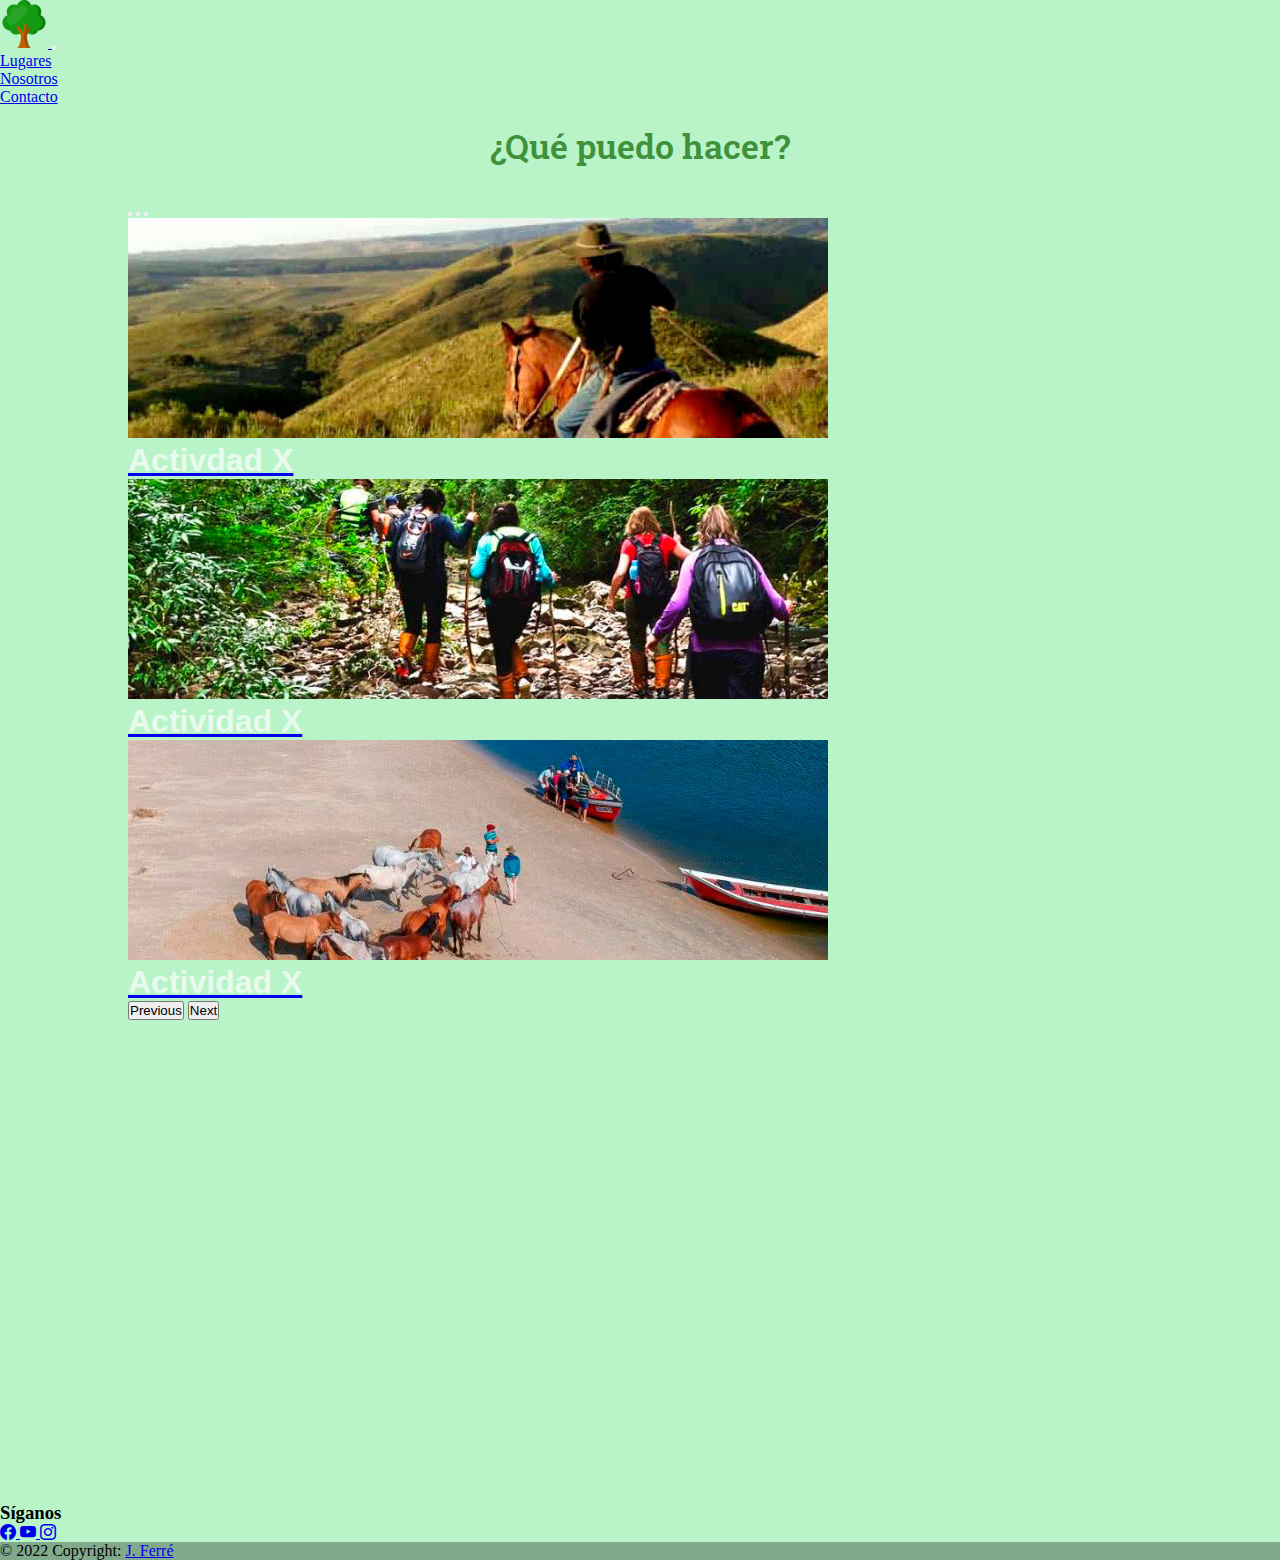
<file: src/pages/actividades.html>
<!DOCTYPE html>
<html lang="en">

<head>
    <meta charset="UTF-8">
    <meta http-equiv="X-UA-Compatible" content="IE=edge">
    <meta name="viewport" content="width=device-width, initial-scale=1.0">

    <!-- Bootstrap -->
    <link href="https://cdn.jsdelivr.net/npm/bootstrap@5.1.3/dist/css/bootstrap.min.css" rel="stylesheet"
        integrity="sha384-1BmE4kWBq78iYhFldvKuhfTAU6auU8tT94WrHftjDbrCEXSU1oBoqyl2QvZ6jIW3" crossorigin="anonymous">

    <!-- BS icons -->
    <link rel="stylesheet" href="https://cdn.jsdelivr.net/npm/bootstrap-icons@1.7.2/font/bootstrap-icons.css">

    <!-- CSS -->
    <link rel="stylesheet" href="../../style.css">

    <!-- Google Fonts -->
    <!-- Titulos -->
    <link rel="preconnect" href="https://fonts.googleapis.com">
    <link rel="preconnect" href="https://fonts.gstatic.com" crossorigin>
    <link href="https://fonts.googleapis.com/css2?family=Roboto+Slab&display=swap" rel="stylesheet">
    <!-- Por algún motivo no puedo llamarlas desde el css con el @import, por el momento lo 
    voy a dejar por este medio, que sé que no es el más óptimo-->

    <title>Actividades</title>
</head>

<body>
    <header>
        <nav class="navbar navbar-expand-lg navbar-light bg-propio">
            <div class="container">
                <a class="navbar-brand" href="../../index.html">
                    <img src="../assets/img/logo.png" alt="Logo" class="logo">
                </a>
                <button class="navbar-toggler" type="button" data-bs-toggle="collapse" data-bs-target="#navbarNav"
                    aria-controls="navbarNav" aria-expanded="false" aria-label="Toggle navigation">
                    <span class="navbar-toggler-icon"></span>
                </button>
                <div class="collapse navbar-collapse" id="navbarNav">
                    <ul class="navbar-nav ms-auto">
                        <li class="nav-item">
                            <a class="nav-link" aria-current="page" href="./lugares.html"">Lugares</a>
                    </li>
                    <li class=" nav-item">
                                <a class="nav-link" href="../../index.html#nosotros">Nosotros</a>
                        </li>
                        <li class="nav-item">
                            <a class="nav-link" href="../../index.html#contacto">Contacto</a>
                        </li>
                    </ul>
                </div>
            </div>
        </nav>
    </header>


    <section>
        <h1 class="subtitulos">¿Qué puedo hacer?</h1>
        <!-- Carrusel BS -->
        <div id="carrusel-bs">
            <div id="carouselExampleIndicators" class="carousel slide" data-bs-ride="carousel">
                <div class="carousel-indicators">
                    <button type="button" data-bs-target="#carouselExampleIndicators" data-bs-slide-to="0"
                        class="active" aria-current="true" aria-label="Slide 1">
                    </button>
                    <button type="button" data-bs-target="#carouselExampleIndicators" data-bs-slide-to="1"
                        aria-label="Slide 2">
                    </button>
                    <button type="button" data-bs-target="#carouselExampleIndicators" data-bs-slide-to="2"
                        aria-label="Slide 3">
                    </button>
                </div>
                <div class="carousel-inner">
                    <div class="carousel-item active">
                        <img src="../assets/img/actividades/actividad1.jpg" class="d-block w-100" alt="actividad1">
                        <div class="carousel-caption d-none d-md-block">
                            <a href="./actividadX.html">
                                <h5>Activdad X</h5>
                            </a>
                        </div>
                    </div>
                    <div class="carousel-item">
                        <a href="./actividadX.html">
                            <img src="../assets/img/actividades/actividad2.jpg" class="d-block w-100" alt="actividad2">
                            <div class="carousel-caption d-none d-md-block">
                                <a href="./actividadX.html">
                                    <h5>Actividad X</h5>
                                </a>
                            </div>
                        </a>
                    </div>
                    <div class="carousel-item">
                        <img src="../assets/img/actividades/actividad3.jpg" class="d-block w-100" alt="actividad3">
                        <div class="carousel-caption d-none d-md-block">
                            <a href="./actividadX.html">
                                <h5>Actividad X</h5>
                            </a>
                        </div>
                    </div>
                </div>
                <button class="carousel-control-prev" type="button" data-bs-target="#carouselExampleIndicators"
                    data-bs-slide="prev">
                    <span class="carousel-control-prev-icon" aria-hidden="true"></span>
                    <span class="visually-hidden">Previous</span>
                </button>
                <button class="carousel-control-next" type="button" data-bs-target="#carouselExampleIndicators"
                    data-bs-slide="next">
                    <span class="carousel-control-next-icon" aria-hidden="true"></span>
                    <span class="visually-hidden">Next</span>
                </button>
            </div>
        </div>
        <!-- Fin carrusel bs -->
    </section>

    <section container>
        <div class="row">
            <div class="col">
                <div class="video-inyectado">
                    <iframe width="80%" height="450px" src="https://youtube.com/" frameborder="0">
                        <!-- URL del video colgado en YT, en el canal del usuario-->
                    </iframe>
                </div>
            </div>
        </div>

    </section>

    <footer class="bg-propio text-center text-black">
        <!-- Grid container -->
        <div class="container p-4 pb-0">
            <!-- Section: Social media -->
            <section class="mb-4">
                <h3>Síganos</h3>
                <!-- Facebook -->
                <a class="btn btn-outline-dark btn-floating m-1" href="https://facebook.com/idUsuario" target=_blank
                    role="button">
                    <i class="bi bi-facebook"></i>
                </a>

                <!-- Youtube -->
                <a class="btn btn-outline-dark btn-floating m-1" href="https://youtube.com/idUsuario" target=_blank
                    role="button">
                    <i class="bi bi-youtube"></i>
                </a>

                <!-- Instagram -->
                <a class="btn btn-outline-dark btn-floating m-1" href="https://instagram.com/idUsuario" target=_blank
                    role="button">
                    <i class="bi bi-instagram"></i>
                </a>

            </section>
            <!-- Section: Social media -->
        </div>
        <!-- Grid container -->
        <!-- Copyright -->
        <div class="text-center p-3" style="background-color: rgba(0, 0, 0, 0.3);">
            © 2022 Copyright:
            <a class="text-black" href="https://github.com/johnatan-ferre">J. Ferré</a>
        </div>
        <!-- Copyright -->
    </footer>

    <script src="https://cdn.jsdelivr.net/npm/bootstrap@5.1.3/dist/js/bootstrap.bundle.min.js"
        integrity="sha384-ka7Sk0Gln4gmtz2MlQnikT1wXgYsOg+OMhuP+IlRH9sENBO0LRn5q+8nbTov4+1p" crossorigin="anonymous">
    </script>
</body>

</html>
</file>
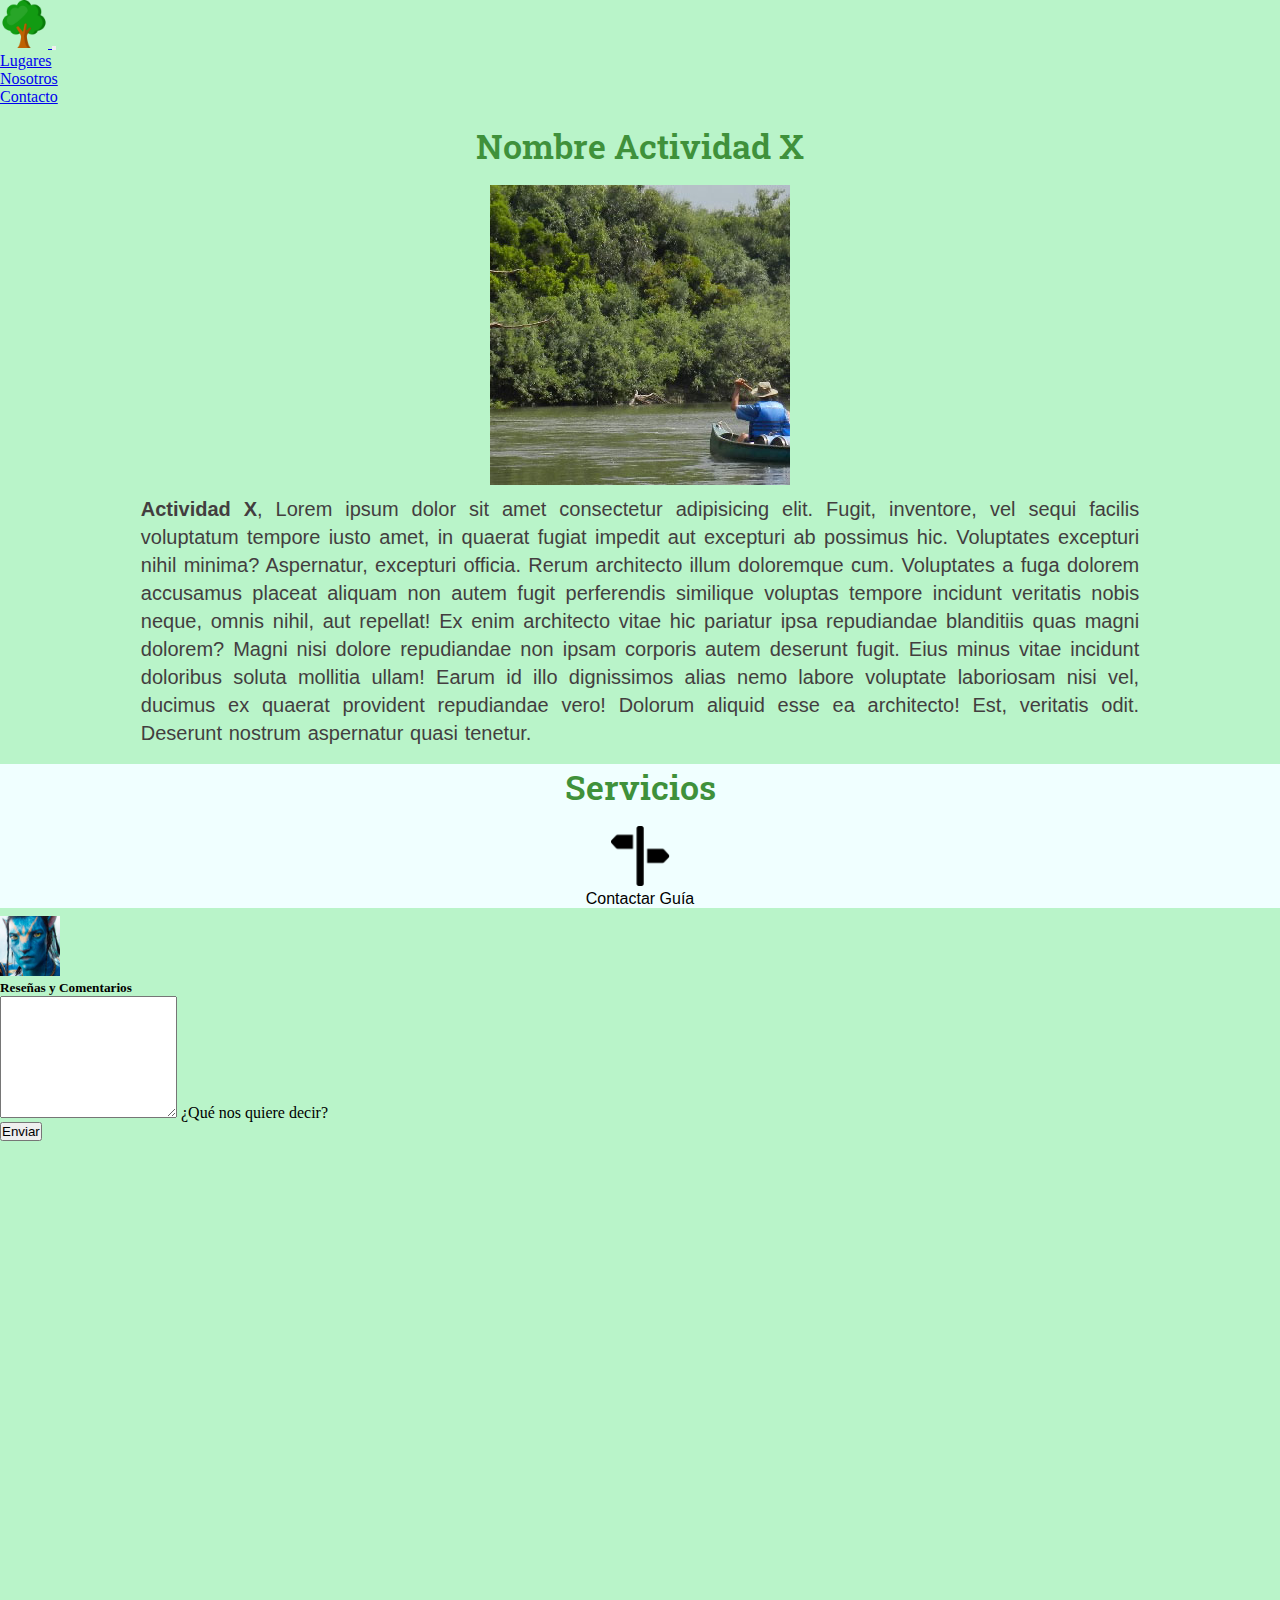
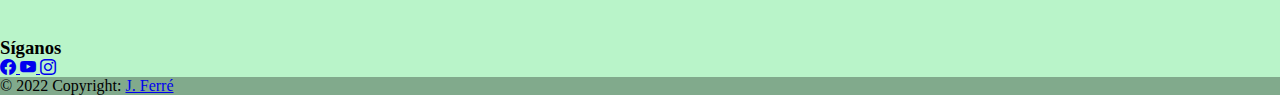
<file: src/pages/actividadX.html>
<!DOCTYPE html>
<html lang="en">
<head>
    <meta charset="UTF-8">
    <meta http-equiv="X-UA-Compatible" content="IE=edge">
    <meta name="viewport" content="width=device-width, initial-scale=1.0">

    <!-- Bootstrap -->
<link href="https://cdn.jsdelivr.net/npm/bootstrap@5.1.3/dist/css/bootstrap.min.css" rel="stylesheet" integrity="sha384-1BmE4kWBq78iYhFldvKuhfTAU6auU8tT94WrHftjDbrCEXSU1oBoqyl2QvZ6jIW3" crossorigin="anonymous">

<!-- BS icons -->
<link rel="stylesheet" href="https://cdn.jsdelivr.net/npm/bootstrap-icons@1.7.2/font/bootstrap-icons.css">




<!-- CSS -->
<link rel="stylesheet" href="../../style.css">

<!-- Google Fonts --> 
    <!-- Titulos -->
    <link rel="preconnect" href="https://fonts.googleapis.com">
    <link rel="preconnect" href="https://fonts.gstatic.com" crossorigin>
    <link href="https://fonts.googleapis.com/css2?family=Roboto+Slab&display=swap" rel="stylesheet">
    <!-- Por algún motivo no puedo llamarlas desde el css con el @import, por el momento lo 
    voy a dejar por este medio, que sé que no es el más óptimo-->

    <title>Actividad</title>
</head>
<body>
    <header>
        <nav class="navbar navbar-expand-lg navbar-light bg-propio">
            <div class="container">
            <a class="navbar-brand" href="../../index.html">
                <img src="../assets/img/logo.png" alt="Logo" class="logo">
            </a>
            <button class="navbar-toggler" type="button" data-bs-toggle="collapse" data-bs-target="#navbarNav" aria-controls="navbarNav" aria-expanded="false" aria-label="Toggle navigation">
                <span class="navbar-toggler-icon"></span>
            </button>
            <div class="collapse navbar-collapse" id="navbarNav">
                <ul class="navbar-nav ms-auto">
                    <li class="nav-item">
                        <a class="nav-link" aria-current="page" href="./lugares.html"">Lugares</a>
                    </li>
                    <li class="nav-item">
                        <a class="nav-link" href="../../index.html#nosotros">Nosotros</a>
                    </li>
                    <li class="nav-item">
                        <a class="nav-link" href="../../index.html#contacto">Contacto</a>
                    </li>
                </ul>
            </div>
            </div>
        </nav>
    </header>
    
    <div>
        <h2 class="subtitulos">Nombre Actividad X</h2>
    </div>
    
    <section class="container">

        <div class="row">
            <div class="col-sm-12 col-md-12 col-xl-3">
                <div class="img-hija">
                    <img src="../assets/img/imgActividadX.jpg" alt="Imagen Actividad X">
                </div>
            </div>
            <div class="col">
                <div class="texto-hijo">
                    <p class="parrafo"><b> Actividad X</b>, Lorem ipsum dolor sit amet consectetur adipisicing elit. Fugit, inventore, vel sequi facilis voluptatum tempore iusto amet, in quaerat fugiat impedit aut excepturi ab possimus hic. Voluptates excepturi nihil minima?
                    Aspernatur, excepturi officia. Rerum architecto illum doloremque cum. Voluptates a fuga dolorem accusamus placeat aliquam non autem fugit perferendis similique voluptas tempore incidunt veritatis nobis neque, omnis nihil, aut repellat!
                    Ex enim architecto vitae hic pariatur ipsa repudiandae blanditiis quas magni dolorem? Magni nisi dolore repudiandae non ipsam corporis autem deserunt fugit. Eius minus vitae incidunt doloribus soluta mollitia ullam!
                    Earum id illo dignissimos alias nemo labore voluptate laboriosam nisi vel, ducimus ex quaerat provident repudiandae vero! Dolorum aliquid esse ea architecto! Est, veritatis odit. Deserunt nostrum aspernatur quasi tenetur.</p>
                </div>
            </div>
        </div>
    </section>

    <section class="otro-fondo">
        <p class="subtitulos">Servicios</p>
        <div class="contenedor-enlaces">
            <div class="elemento-enlaces">
                <a href="Portal de guías"><img src="../assets/img/icons/iconoGuia.png" alt="Icono Guía" width="60px" height="60px"></a>
            
            <!-- La idea a futuro es hacer una página dónde los guías de la zona puedan
            ofrecer sus servicios. Esto es importante debido a que no es sencillo
            conseguir uno, y es sumamente necesario en áreas como estas
            que son protegidas por un plan nacional. En este caso no armé esa página aún -->
            <p>Contactar Guía</p>
        </div>
        </div>
    </section>

    <div class="container">
        <div class="row">
            <div class="col-sm-12 col-md-12 col-xl-6">
                <section>
                    <div class="container my-5 py-5 text-dark">
                        <div class="row d-flex justify-content-start">
                            <div class="col">
                                <div class="card">
                                    <div class="card-body p-4">
                                        <div class="d-flex flex-start w-100">
                                        <img
                                            class="rounded-circle shadow-1-strong me-3"
                                            src="../assets/img/avatar.jpg"
                                            alt="avatar"
                                            width="60"
                                            height="60">
                                            
                                            <div class="w-100">
                                                <h5>Reseñas y Comentarios</h5>
                                                <div class="form-outline">
                                                    <textarea
                                                    class="form-control"
                                                    id="textAreaExample"
                                                    rows="8">
                                                </textarea>
                                                <label class="form-label" for="textAreaExample"
                                                    >¿Qué nos quiere decir?</label>
                                                </div>
                                            
                                                <div class="d-flex justify-content-between mt-3">
                                                <button type="button" class="btn btn-success">
                                                Enviar
                                                <i class="fas fa-long-arrow-alt-right ms-1"></i>
                                                </button>
                                                </div>
                                            </div>
                                        </div>
                                    </div>
                                </div>
                            </div>
                        </div>
                    </div>
                </section>
            </div>
            <div class="col-sm-12 col-md-12 col-xl-6">
                <section>
                    <div class="map-actividad">
                    <iframe src="https://maps.google.com" frameborder="0" width="420px" height="400px"></iframe>
                </div>
                    <!-- Mapa del lugar dónde se desarrolla la Actividad X -->
                </section>
            </div>
        </div>
        
    </div>


    <footer class="bg-propio text-center text-black">
        <!-- Grid container -->
        <div class="container p-4 pb-0">
            <!-- Section: Social media -->
        <section class="mb-4">
            <h3>Síganos</h3>
            <!-- Facebook -->
            <a class="btn btn-outline-dark btn-floating m-1" href="https://facebook.com/idUsuario" target=_blank role="button">
                <i class="bi bi-facebook"></i>
            </a>
    
            <!-- Youtube -->
            <a class="btn btn-outline-dark btn-floating m-1" href="https://youtube.com/idUsuario" target=_blank role="button">
                <i class="bi bi-youtube"></i>
            </a>            
    
            <!-- Instagram -->
            <a class="btn btn-outline-dark btn-floating m-1" href="https://instagram.com/idUsuario" target=_blank role="button">
                <i class="bi bi-instagram"></i>
            </a>
    
        </section>
        <!-- Section: Social media -->
        </div>
        <!-- Grid container -->
        <!-- Copyright -->
        <div class="text-center p-3" style="background-color: rgba(0, 0, 0, 0.3);">
            © 2022 Copyright:
            <a class="text-black" href="https://github.com/johnatan-ferre">J. Ferré</a>
        </div>
        <!-- Copyright -->
    </footer>

    
    <script src="https://cdn.jsdelivr.net/npm/bootstrap@5.1.3/dist/js/bootstrap.bundle.min.js" integrity="sha384-ka7Sk0Gln4gmtz2MlQnikT1wXgYsOg+OMhuP+IlRH9sENBO0LRn5q+8nbTov4+1p" crossorigin="anonymous"></script>
</body>
</html>
</file>
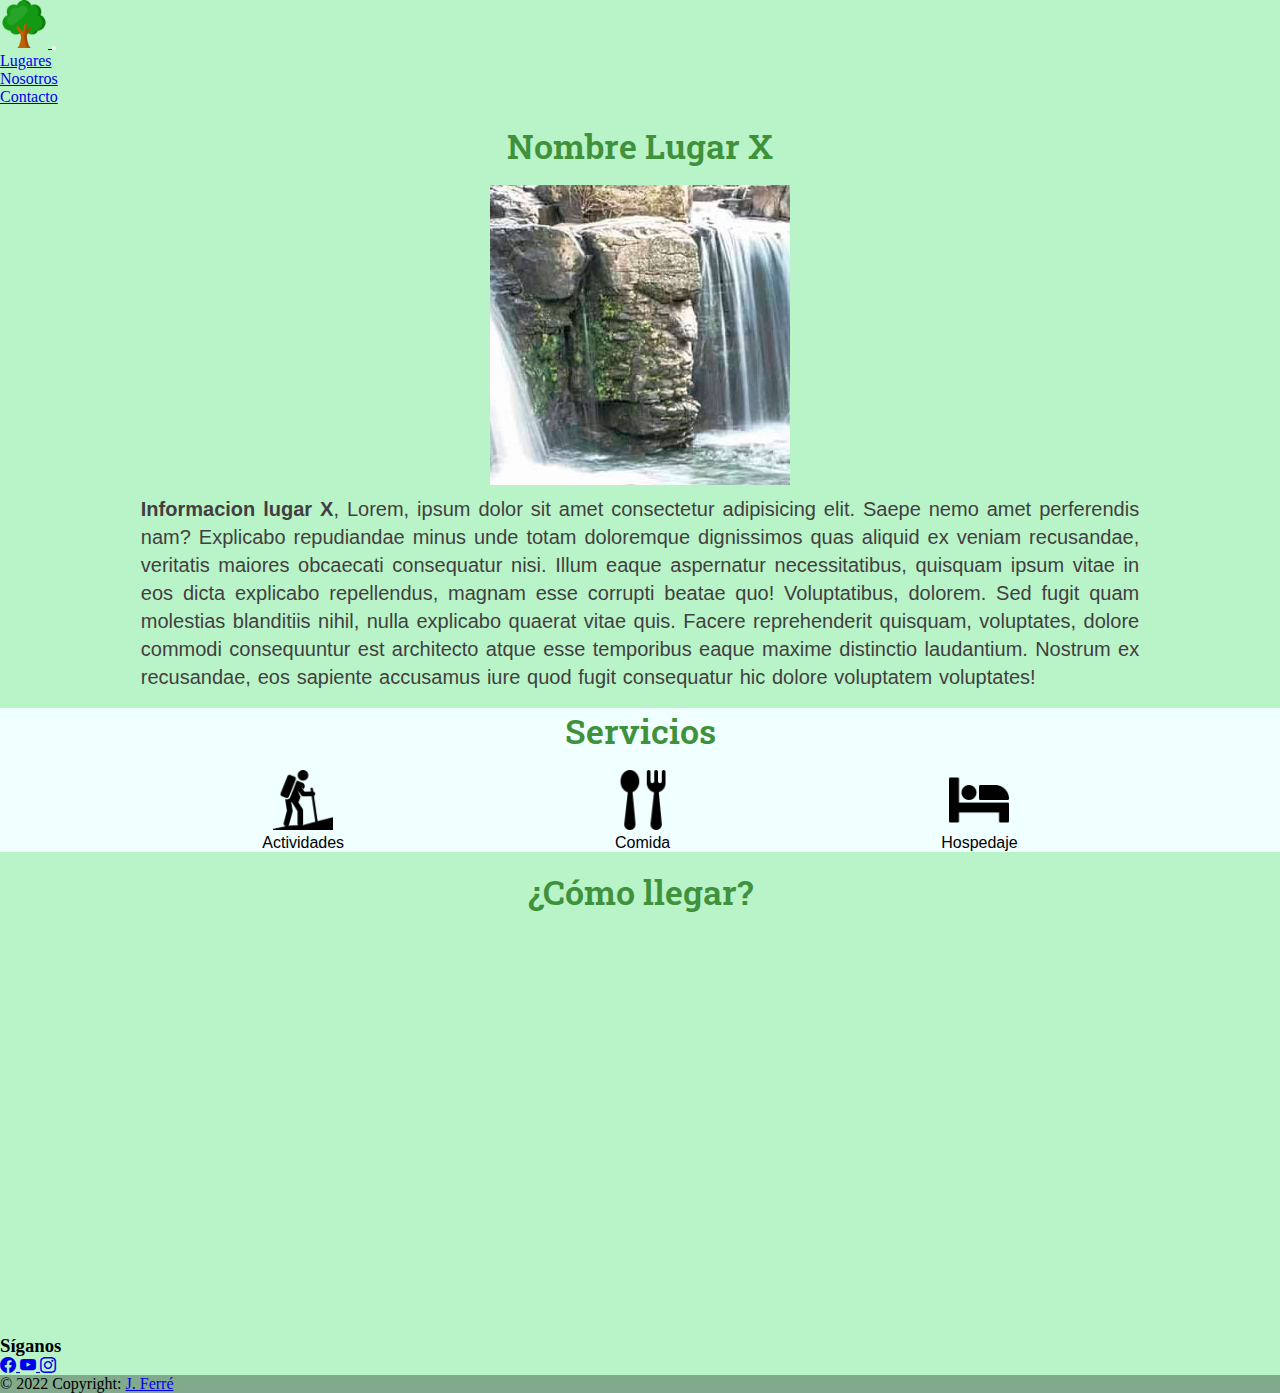
<file: src/pages/lugarX.html>
<!DOCTYPE html>
<html lang="en">

<head>
    <meta charset="UTF-8">
    <meta http-equiv="X-UA-Compatible" content="IE=edge">
    <meta name="viewport" content="width=device-width, initial-scale=1.0">

    <!-- Bootstrap -->
    <link href="https://cdn.jsdelivr.net/npm/bootstrap@5.1.3/dist/css/bootstrap.min.css" rel="stylesheet"
        integrity="sha384-1BmE4kWBq78iYhFldvKuhfTAU6auU8tT94WrHftjDbrCEXSU1oBoqyl2QvZ6jIW3" crossorigin="anonymous">

    <!-- BS icons -->
    <link rel="stylesheet" href="https://cdn.jsdelivr.net/npm/bootstrap-icons@1.7.2/font/bootstrap-icons.css">


    <!-- CSS -->
    <link rel="stylesheet" href="../../style.css">

    <!-- Google Fonts -->
    <!-- Titulos -->
    <link rel="preconnect" href="https://fonts.googleapis.com">
    <link rel="preconnect" href="https://fonts.gstatic.com" crossorigin>
    <link href="https://fonts.googleapis.com/css2?family=Roboto+Slab&display=swap" rel="stylesheet">
    <!-- Por algún motivo no puedo llamarlas desde el css con el @import, por el momento lo 
    voy a dejar por este medio, que sé que no es el más óptimo-->


    <title>Lugar X</title>
</head>

<body>
    <header>
        <nav class="navbar navbar-expand-lg navbar-light bg-propio">
            <div class="container">
                <a class="navbar-brand" href="../../index.html">
                    <img src="../assets/img/logo.png" alt="Logo" class="logo">
                </a>
                <button class="navbar-toggler" type="button" data-bs-toggle="collapse" data-bs-target="#navbarNav"
                    aria-controls="navbarNav" aria-expanded="false" aria-label="Toggle navigation">
                    <span class="navbar-toggler-icon"></span>
                </button>
                <div class="collapse navbar-collapse" id="navbarNav">
                    <ul class="navbar-nav ms-auto">
                        <li class="nav-item">
                            <a class="nav-link" aria-current="page" href="./lugares.html"">Lugares</a>
                    </li>
                    <li class=" nav-item">
                                <a class="nav-link" href="../../index.html#nosotros">Nosotros</a>
                        </li>
                        <li class="nav-item">
                            <a class="nav-link" href="../../index.html#contacto">Contacto</a>
                        </li>
                    </ul>
                </div>
            </div>
        </nav>
    </header>

    <div>
        <h2 class="subtitulos">Nombre Lugar X</h2>
    </div>

    <section class="container">
        <div class="row">
            <div class="col-sm-12 col-md-12 col-xl-3">
                <div class="img-hija">
                    <img src="../assets/img/imgLugarX.jpg" alt="Imagen Lugar X">
                </div>
            </div>
            <div class="col-sm-12 col-md-12 col-xl-9">
                <div class="texto-hijo">
                    <p class="parrafo"><b>Informacion lugar X</b>, Lorem, ipsum dolor sit amet consectetur adipisicing
                        elit. Saepe nemo amet perferendis nam? Explicabo repudiandae minus unde totam doloremque
                        dignissimos quas aliquid ex veniam recusandae, veritatis maiores obcaecati consequatur nisi.
                        Illum eaque aspernatur necessitatibus, quisquam ipsum vitae in eos dicta explicabo repellendus,
                        magnam esse corrupti beatae quo! Voluptatibus, dolorem. Sed fugit quam molestias blanditiis
                        nihil, nulla explicabo quaerat vitae quis.
                        Facere reprehenderit quisquam, voluptates, dolore commodi consequuntur est architecto atque esse
                        temporibus eaque maxime distinctio laudantium. Nostrum ex recusandae, eos sapiente accusamus
                        iure quod fugit consequatur hic dolore voluptatem voluptates!</p>
                </div>
            </div>
        </div>
    </section>


    <section class="otro-fondo container-fluid">
        <h2 class="subtitulos">Servicios</h2>
        <div class="row">
            <div class="col">
                <div class="contenedor-enlaces">
                    <div class="elemento-enlaces">
                        <a href="../pages/actividades.html"><img src="../assets/img/icons/iconoActividades.png"
                                alt="Actividades" width="60px" height="60px"></a>
                        <p>Actividades</p>
                    </div>
                    <div class="elemento-enlaces">
                        <a href="https://"><img src="../assets/img/icons/iconoComida.png" alt="Comida" width="60px"
                                height="60px"></a>
                        <!-- La idea es que lleve a un link externo donde haya informacion de la gastronomia
                                    de la zona, como puede ser TripAdvisor o similar -->
                        <p>Comida</p>
                    </div>
                    <div class="elemento-enlaces">
                        <a href="https://"><img src="../assets/img/icons/iconoHospedaje.png" alt="Hospedaje"
                                width="60px" height="60px"></a>
                        <p>Hospedaje</p>
                    </div>
                    <!-- La idea es que lleve a un link externo donde haya informacion del hospedaje de la zona, como puede ser Booking, AirBnb o similar-->
                </div>
            </div>
        </div>

    </section>
    <section class="container">
        <h2 class="subtitulos">¿Cómo llegar?</h2>
        <div class="row">
            <div class="col">
                <div class="contenedor-inyectado">
                    <iframe src="https://maps.google.com" frameborder="0" width="100%" height="400px"></iframe>
                </div>
                <!-- Mapa de la zona del Lugar X en cuestion -->
            </div>
        </div>

    </section>


    <footer class="bg-propio text-center text-black">
        <!-- Grid container -->
        <div class="container p-4 pb-0">
            <!-- Section: Social media -->
            <section class="mb-4">
                <h3>Síganos</h3>
                <!-- Facebook -->
                <a class="btn btn-outline-dark btn-floating m-1" href="https://facebook.com/idUsuario" target=_blank
                    role="button">
                    <i class="bi bi-facebook"></i>
                </a>

                <!-- Youtube -->
                <a class="btn btn-outline-dark btn-floating m-1" href="https://youtube.com/idUsuario" target=_blank
                    role="button">
                    <i class="bi bi-youtube"></i>
                </a>

                <!-- Instagram -->
                <a class="btn btn-outline-dark btn-floating m-1" href="https://instagram.com/idUsuario" target=_blank
                    role="button">
                    <i class="bi bi-instagram"></i>
                </a>

            </section>
            <!-- Section: Social media -->
        </div>
        <!-- Grid container -->
        <!-- Copyright -->
        <div class="text-center p-3" style="background-color: rgba(0, 0, 0, 0.3);">
            © 2022 Copyright:
            <a class="text-black" href="https://github.com/johnatan-ferre">J. Ferré</a>
        </div>
        <!-- Copyright -->
    </footer>













    <script src="https://cdn.jsdelivr.net/npm/bootstrap@5.1.3/dist/js/bootstrap.bundle.min.js"
        integrity="sha384-ka7Sk0Gln4gmtz2MlQnikT1wXgYsOg+OMhuP+IlRH9sENBO0LRn5q+8nbTov4+1p" crossorigin="anonymous">
    </script>

</body>

</html>
</file>
<file: style.css>
* {
    margin: 0;
    padding: 0;
}

/* Fonts Google */

@import url('https://fonts.googleapis.com/css2?family=Nunito&family=Roboto+Mono:wght@300&family=Roboto+Slab&display=swap');
@import url('https://fonts.googleapis.com/css2?family=Nunito&family=Roboto+Mono:wght@300&family=Roboto+Slab:wght@400;600&display=swap');

/* Usé un @import acá y un link en el archivo html para usar las dos formas */

/* body */
body {
    background-color: #B9F4C9;
}
.otro-fondo {
    background-color: azure;
}



.logo {
    width: 3em;
    height: 3em;
}

.bg-propio {
    background-color: #B9F4C9;
}



/* video */
.video {
    display: block;
    margin: auto;
}
/* fin video */


/* Textos */
.subtitulos{ 
    margin: .5em auto;
    text-align: center;
    font-size: 2.125em;
    font-weight: 600;
    font-family: 'Roboto Slab', serif;
    color: #3F913B;
}

.parrafo {
    color: #433E3F;
    font-size: 1.25em;
    text-align: justify;
    font-family: 'Nunito', sans-serif;
    margin: .5em auto;
    line-height: 1.4em;
    word-spacing: 0.06em;
    width: 78%;
}

.contenedor-enlaces {
    display: flex;
    justify-content: space-around;
    width: 80%;
    margin: .5em auto;
    text-align: center;
}
.contenedor-enlaces a, p{
    font-family: 'Nunito', sans-serif;
}

/* carrusel */
#carrusel-bs {
    width: 80%;
    margin: 2em auto;
}


/* fin carrusel */


#nosotros {
    margin-top: 6em;
}
#contacto {
    margin-top: 6em;
}
/* footer */

/* Fin footer */

.grid-container {
    display: grid;
    grid-template-rows: auto auto auto;
    grid-template-columns: 1fr;

    grid-template-areas: 
    'header'
    'centro'
    'footer';
}


.grid-uno {
    grid-area: header;
}
.grid-dos {
    grid-area: centro;
}
.grid-tres {
    grid-area: footer;
}

/* Pagina Lugares */
.doble-contenedor {
        width: 80%;
        display: grid;
        grid-template-columns: repeat(2, 1fr);
        grid-template-rows: repeat(4, 1fr);
        grid-column-gap: 1em;
        grid-row-gap: 1em;
        margin: auto;
        grid-template-areas:
        'a b'
        'c d'
        'e f'
        'g h';
}
.contenedor-lugar {
    position: relative;
}
/* prueba img */
.img-1 {
    width: 100%;
    height: 100%;
}
.img-title {
    position: absolute;
    top: 0;
    bottom: 0;
    height: 100%;
    width: 100%;
    background: rgba(42,35,35,0.5);

    color: rgba(255, 255, 255, 1);
    font-size: 1.5em;
    font-weight: bold;
    text-decoration: none;

    display: flex;
    align-items: center;
    justify-content: center;

    opacity: 0;
    transition: opacity 0.6s;

    
}
.contenedor-lugar {
    line-height: 0;
}

.contenedor-lugar:hover .img-title {
    opacity: 1;
}

.img-1 {
    filter: blur(0px);
    transition: filter 0.3s ease-in;
}

.contenedor-lugar:hover .img-1{
    filter: blur(3px);
}

/* fin prueba imagen */
.lugar-uno {
    grid-area: a;
}
.lugar-dos {
    grid-area: b;
}
.lugar-tres {
    grid-area: c;
}
.lugar-cuatro {
    grid-area: d;
}
.lugar-cinco {
    grid-area: e;
}
.lugar-seis {
    grid-area: f;
}
.lugar-siete {
    grid-area: g;
}
.lugar-ocho {
    grid-area: h;
}

.contenedor-lugar {
    justify-content: center;
    align-items: center;
}
/*  Fin pagina lugares */
.img-hija {
    display: flex;
    justify-content: center;
    align-items: center;
    margin: auto;
}
.video-inyectado iframe {
    display: flex;
    width: 80%;
    margin: auto;
    justify-content: center;
}

.carousel-inner h5 {
    text-decoration: none;
    font-size: 2em;
    font-weight: bold;
    font-family: 'Nunito', sans-serif;
    color: rgba(255, 255, 255, 0.7);
}

.map-actividad {
    display: flex;
    justify-content: center;
    align-items: center;
    margin: auto;
}

.map-actividad iframe {
    margin-top: 6em;
}






/* Media Queries */
@media only screen and (min-width: 481px) and (max-width: 768px){
    .menu {
        flex-direction: column;
        align-items: center;
    }
    .lista-superior, .lista-inferior {
        flex-direction: column;
        width: 100%;
        align-items: center;
    }
    .video {
        display: none;
    }
    .parrafo {
        color: #433E3F;
        font-size: 1.1em;
        text-align: justify;
        font-family: 'Nunito', sans-serif;
        margin: .5em auto;
        line-height: 1.2em;
        word-spacing: 0.05em;
        width: 85%;
    }

    .doble-contenedor {
        width: 90%;
        display: grid;
        grid-template-columns: 1fr;
        grid-template-rows: repeat(8, 1fr);
        grid-row-gap: 1em;
        margin: auto;
        grid-template-areas:
        'a'
        'b'
        'c'
        'd'
        'e'
        'f'
        'g'
        'h';
    }

    
    .contenedor-secundario {
        width: 90%;
        margin: auto;
        display: flex;
        flex-direction: column;
    }

    .contenedor-formulario {
        width: 90%;
        display: flex;
        flex-direction: column;
        align-items: center;
        margin: auto;
    }
    .map-actividad {
        margin-top: 1em;
    }

    .elemento-enlaces p {
        display: none;
    }

    
}

@media only screen and (max-width: 480px){
    .menu {
        flex-direction: column;
        align-items: center;
    }
    .lista-superior, .lista-inferior {
        flex-direction: column;
        width: 100%;
        align-items: center;
    }
    .video {
        display: none;
    }
    .lista-inferior {
        display: none;
    }
    .parrafo {
        color: #433E3F;
        font-size: 1em;
        text-align: justify;
        font-family: 'Nunito', sans-serif;
        margin: .5em auto;
        line-height: 1.2em;
        word-spacing: 0.05em;
        width: 90%;
    }

    .doble-contenedor {
        width: 90%;
        display: grid;
        grid-template-columns: 1fr;
        grid-template-rows: repeat(8, 1fr);
        grid-row-gap: 1em;
        margin: auto;
        grid-template-areas:
        'a'
        'b'
        'c'
        'd'
        'e'
        'f'
        'g'
        'h';
    }

    .contenedor-secundario {
        width: 90%;
        margin: auto;
        display: flex;
        flex-direction: column;
    }

    .video-inyectado {
        display: none;
    }

    .contenedor-formulario {
        width: 90%;
        display: flex;
        flex-direction: column;
        align-items: center;
        margin: auto;
    }
    .map-actividad {
        margin-top: 1em;
    }
    .elemento-enlaces p {
        display: none;
    }


}

@media only screen and (max-width: 1750px){
    .contenedor-secundario {
        width: 90%;
        margin: auto;
        display: flex;
        flex-direction: column;
    }
}
</file>
